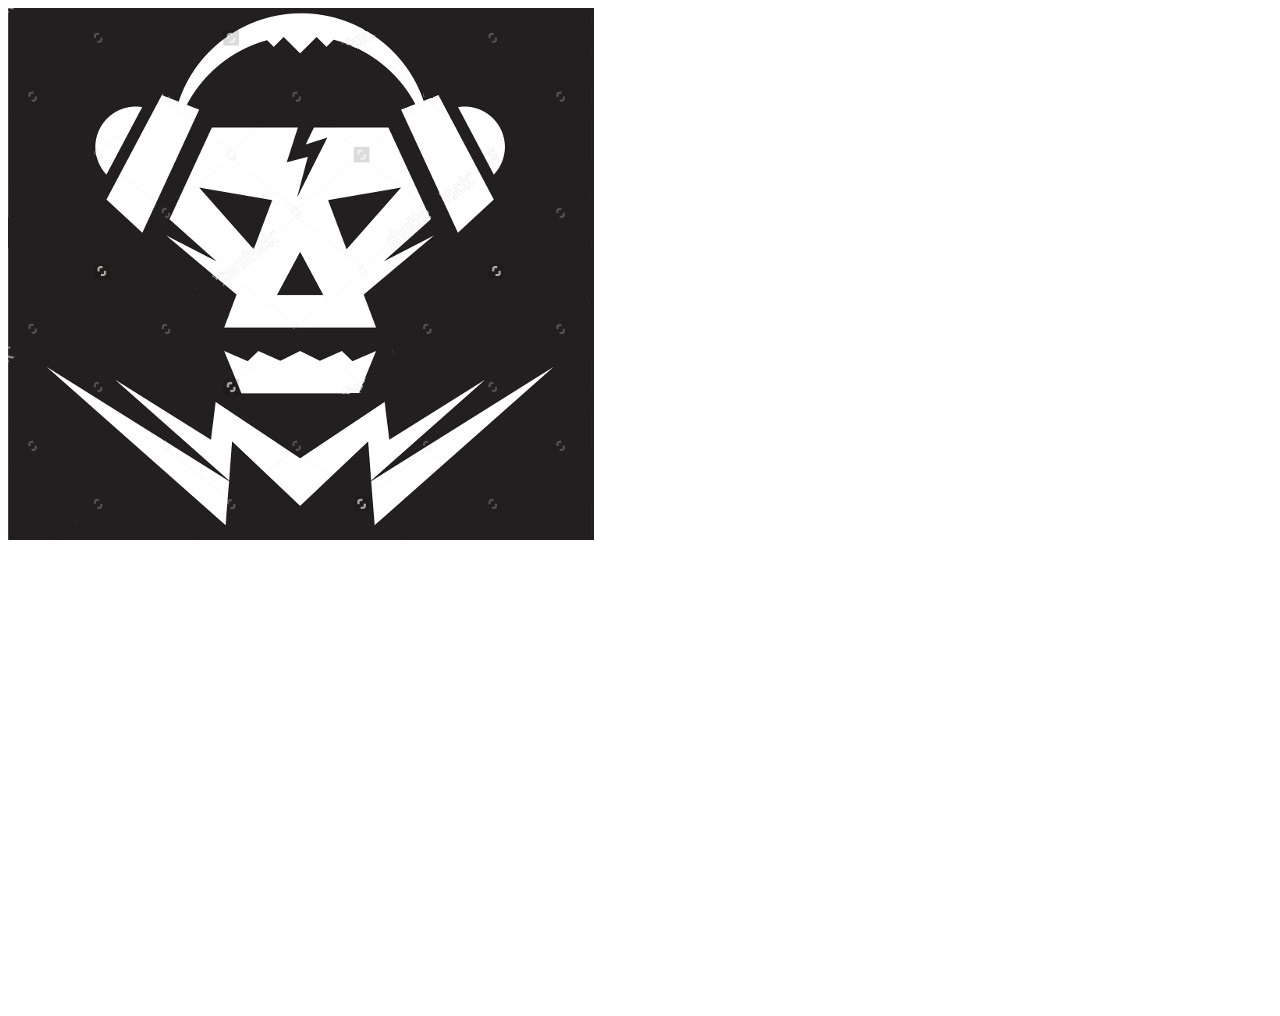
<file: DJ for Life/index.html>
<!DOCTYPE html>
<html>
<head>
	<title>DJ for Life</title>
	<style type="text/css">
	body {font: 13px sans-serif; }

	#montage-wrap{ width:820px; height:1000px; }

	.montage-block: {width:1600px; height:1000px; float:left; display:block; overflow:hidden; position:relative; margin:0 4px 0 0; background:white; border: 1px solid #666;}

	.montage-block:last-child    { margin: 0; }

	#block1 {width:800px; height:600px; position:absolute;
		display: block; background: url("skull.jpg") no-repeat; 
		
		-webkit-transition: top .3s ease-in-out;}


	.montage-block:hover #block1	{ top: -150px; }

	.thumb_content	{ padding: 70px 15px 0 15px; color: #777; }
	.thumb_content h1	{ margin: 0 0 5px 0; color: #666; font-size: 14px; }

	</style>
</head>
<body>

<div id="montage-wrap">

	<div class="montage block">
		<span id="block1"></span>
				<div class="thumb_content">
					<h1> Sample Title</h1>
					<p>This is paragraph</p>
                </div>
    </div>

</div>

</body>
</html>
</file>
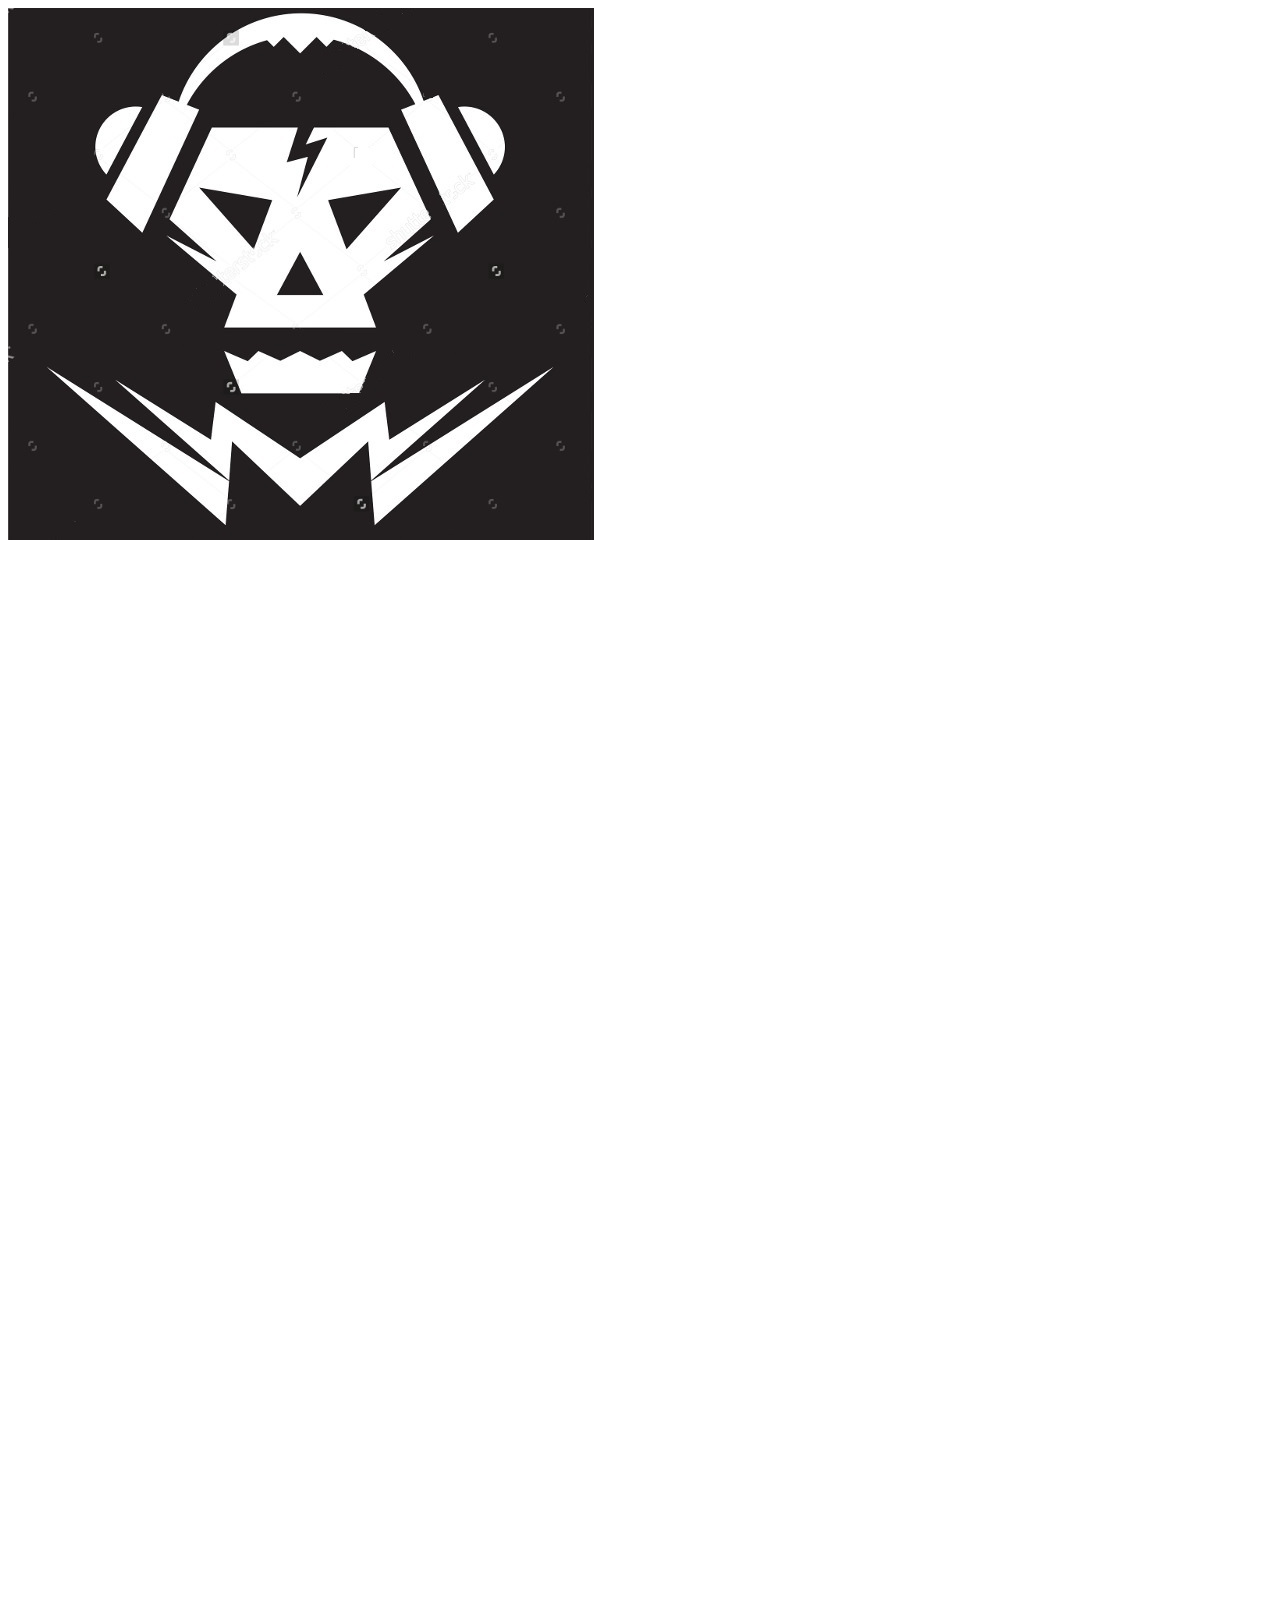
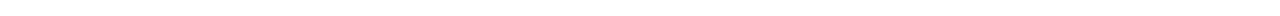
<file: DJ/index.html>
<!DOCTYPE html>
<html>
<head>
	<title>MASTER DJ</title>

	<link rel="shortcut icon" href="vinyl.png">

	<style type="text/css">
	body { font: 13px sans-serif; }

	#montage-wrap { width: 1760px; height: 1600px; }
	.montage-block { width: 586px; height: 532px; float: left; overflow: hidden; position:relative; }

	#block1 {width: 586px; height: 532px; position:absolute; display:block; background: url("skull.jpg") no-repeat ;



		-webkit-transition: top	.3s ease-in-out;}

	.montage-block:hover #block1	{ top: -400px; }	

	.thumb_content	{ padding: 200px 15px 0 15px; color: #777; }
	.thumb_content h1	{ margin: 50 0 5px 0; color: #666; font-size: 14px; }



	</style>
</head>
<body>

<div id="montage-wrap">

	<div class="montage-block">
		<span id="block1"></span>
			<div class="thumb_content">
			<h1>Sample Title</h1>
			<p>This is some sample title for text</p>
			</div>	

	</div>
</div>



</body>
</html>
</file>
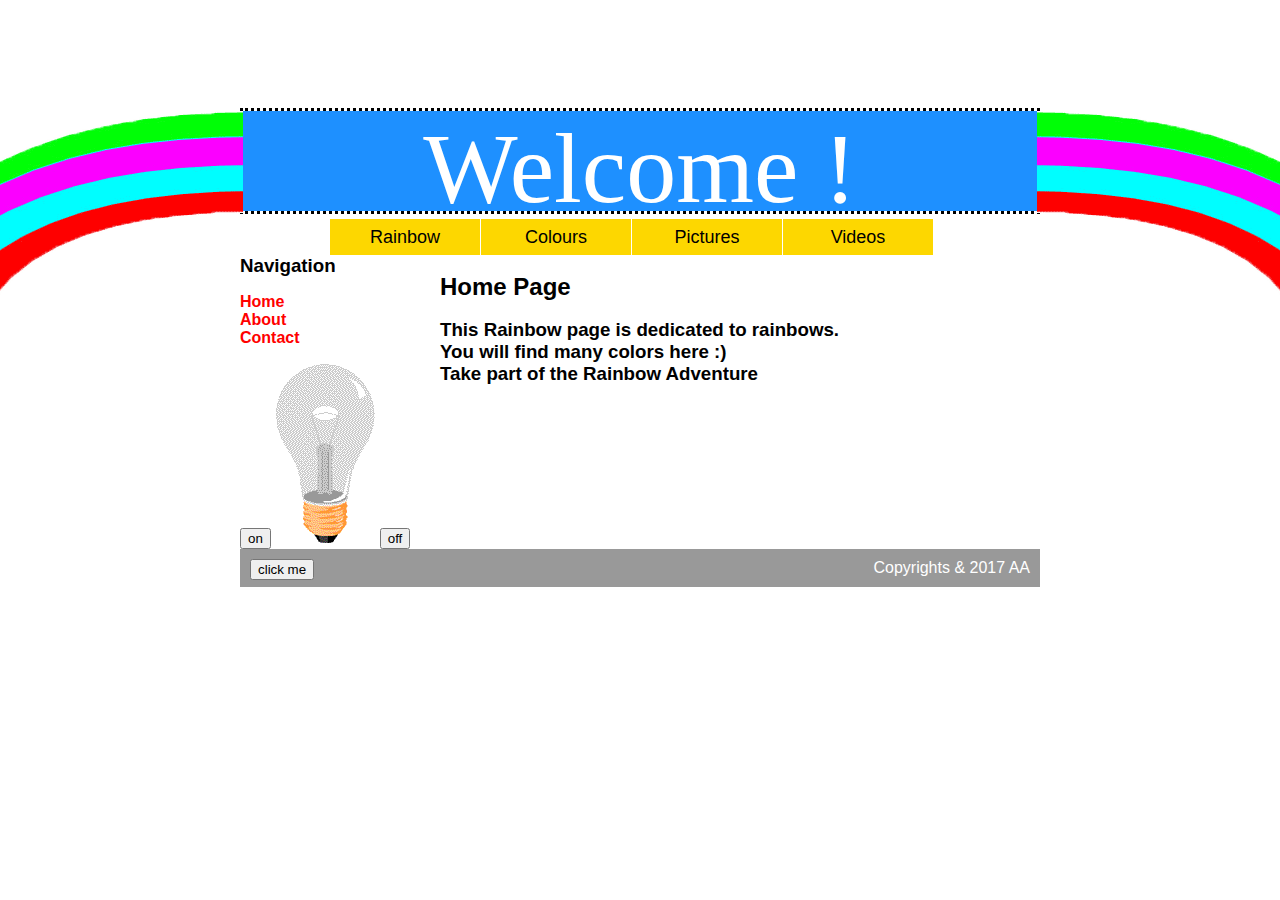
<file: Rainbow-master/index.html>
<html>
</!DOCTYPE html>
<html>
<head>

	<meta http-equiv="content-type" content="text/html;charset=utf-8" />

	<script>




		var a = "WELCOME TO MY WEBPAGE, YOU ARE VERY WELCOMED HERE! :)";
		alert(a);

		function show_alert()
		{
			alert("Aleksy Archer")
		}

</script>

	<title>RAINBOW</title>
	<link rel="stylesheet" type="text/css" href="styles.css">
</head>
<body>





	<div id="container">

		



		<div id="header">

		
			<img class ="rainbow left" src="arm.gif">

			<img class ="rainbow right"  src="arm.gif">		

			<div class="overflow-hidden">





			<figure>
			<div class="slide">
			<p>Welcome !</p>
				<img src="images/slide_one.jpg">
			</div>
			

		
			<div class="slide">
			<p>Witamy !</p>
				<img src="images/slide_two.jpg">
			</div>
		

		
			<div class="slide">
			<p>Bienvenue !</p>
				<img src="images/slide_three.jpg">
			</div>
		

		
			<div class="slide">
			<p>Bienvenida !</p>
				<img src="images/slide_four.jpg">
			</div>
		

		
			<div class="slide">
			<p>Wilkommen ! </p>
				<img src="images/slide_five.png">
			</div>
		</figure>

		</div>


	</div>

        <div class = "menu">

              <ol>
			    <li><a href="#">Rainbow</a>
			      <ul>
			        <li><a href="#">What's a Rainbow</a></li>
			        <li><a href="#">Where to find them</a></li>
			        <li><a href="#">Types of Rainbows</a></li>
			      </ul>
			    </li>
			  
			    <li><a href="#">Colours</a>
			      <ul>
			        <li><a href="#">What defines a Rainbow</a></li>
			        <li><a href="#">Why these colours</a></li>
			        
			      </ul>
			    </li>
			  
			    <li><a href="#">Pictures</a></li>
			  
			    <li><a href="#">Videos</a>
			      <ul>
			        <li><a href="#">link - 1</a></li>
			        <li><a href="#">link - 2</a></li>
			        <li><a href="#">link - 3</a></li>
			        <li><a href="#">link - 4</a></li>
			      </ul>
			    </li>
  				</ol>

  		</div>

		<div id="content">
				<div id="nav">
				<h3>Navigation</h3>
				<ul>
					<li><a class="selected" href ="">Home</a></li>
					<li><a class="selected" href ="">About</a></li>
					<li><a class="selected" href ="">Contact</a></li>

				</ul>

				<button onclick="document.getElementById('myImage').src='pic_bulbon.gif'"> on</button>

				<img id="myImage" src="pic_bulboff.gif" style="width:100px">

				<button onclick="document.getElementById('myImage').src='pic_bulboff.gif'"> off </button>


			</div>

				
		<div id="main">
		<br>
			<h2>Home Page</h2>
			<br>
			<h3>This Rainbow page is dedicated to rainbows.<h3>
			<h3>You will find many colors here :)</h3>
			<h3>Take part of the Rainbow Adventure</h3>


		</div>

		
		</div>
		<div id="footer">
			<div id="button">
			<input type="button" onclick = "show_alert()" value="click me" /></div>
			<!--
			<div class ="player">
			<audio src="find a way.mp3" autoplay controls>
			Your browser does not support the audio element.
			</audio>
			</div>
			-->
			Copyrights & 2017 AA

		</div>

		

</body>
</html>
</file>
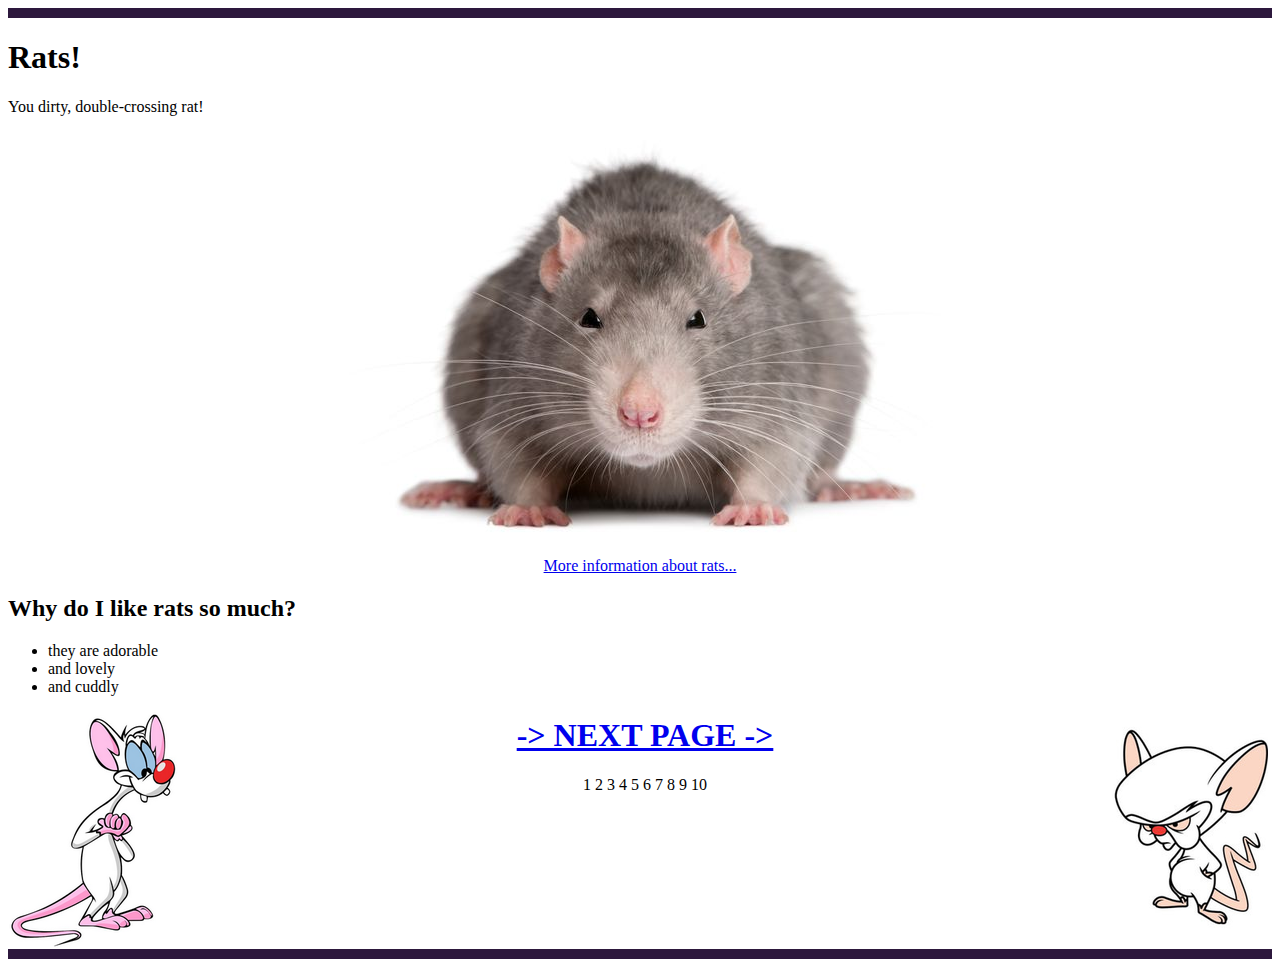
<file: Rats/index.html>
<!DOCTYPE html>
<html>

<head>
	<title> I love rats!</title>
	<link rel="stylesheet" href="styles.css">
</head>

<body>
<div id="topline"></div>



<h1>Rats!</h1>
<div>
<p>
	You dirty, double-crossing rat!
</p>
<img class="centerize" src="images/rat1.jpg" alt="codebar.io">
<p class="centerize-text">
<a href="https://en.wikipedia.org/wiki/Rat" target="wikipedia">More information about rats...</a>
</p>
</div>


<div>
	<h2>Why do I like rats so much?</h2>
	<ul>
		<li>they are adorable</li>
		<li>and lovely</li>
		<li>and cuddly</li>
	</ul>
	<img src="images/rat2.png" alt="codebar.io" align="right">
	<img src="images/rat3.png" alt="codebar.io" align="left">
	<div class="centerize-text">
		<a href="page1.html"><h1>-> NEXT PAGE -></h1></a>
	</div>
	
</div>







<div class="centerize-text">
  1 2 3 4 5 6 7 8 9 10
</div>


<div id="bottom-line" class="clear"></div>

</body>

</html>
</file>
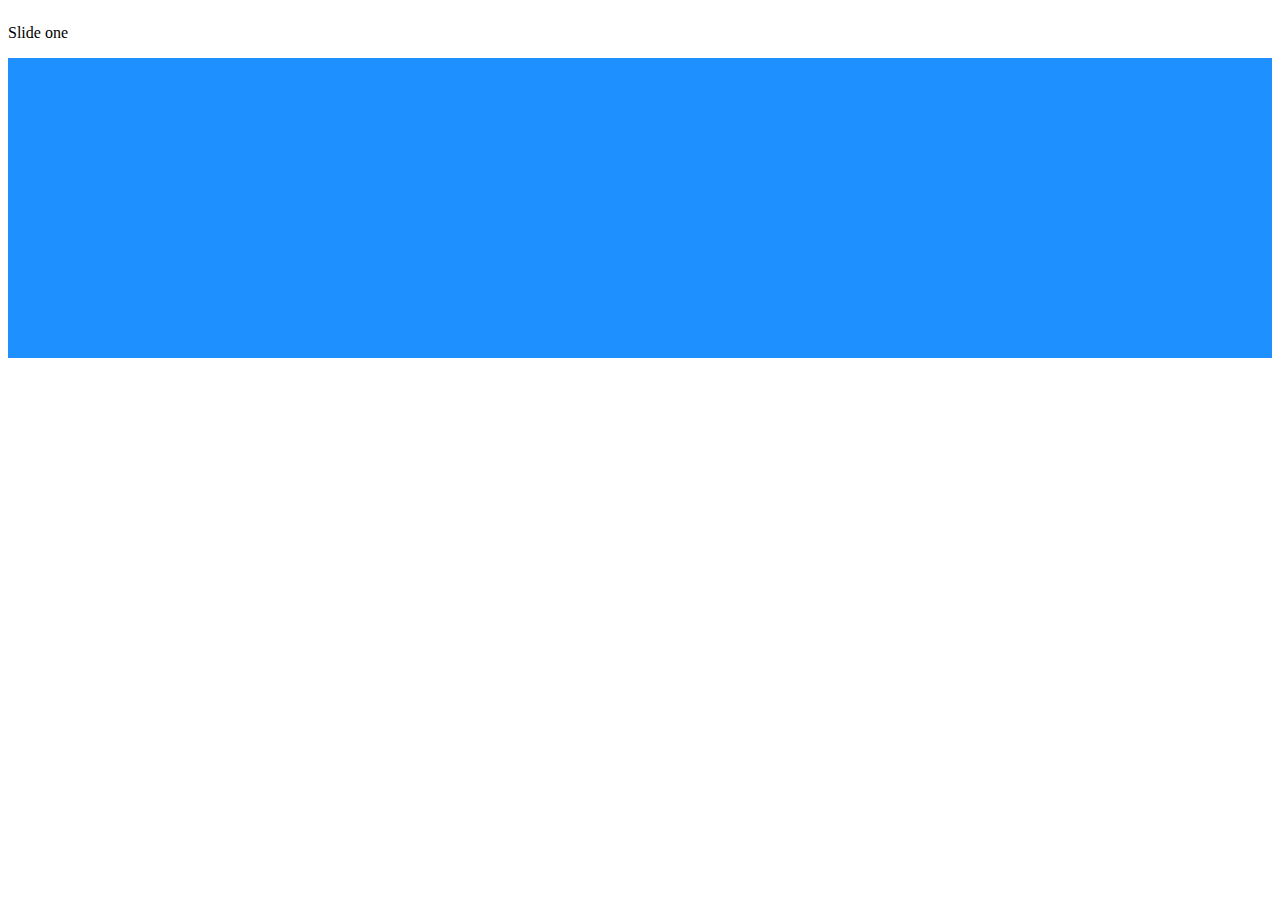
<file: Rainbow-master/slide/index.html>
<!DOCTYPE html>
<html>
<head>
	<title>Slide</title>
	<link rel="stylesheet" type="text/css" href="style.css">
</head>
<body>

	<div class="slider">
	<figure>
			<div class="slide">
			<p>Slide one</p>
				<img src="images/slide_one.jpg">
			</div>
			

		
			<div class="slide">
			<p>Slide two</p>
				<img src="images/slide_two.jpg">
			</div>
		

		
			<div class="slide">
			<p>Slide three</p>
				<img src="images/slide_three.jpg">
			</div>
		

		
			<div class="slide">
			<p>Slide four</p>
				<img src="images/slide_four.jpg">
			</div>
		

		
			<div class="slide">
			<p>Slide five</p>
				<img src="images/slide_five.png">
			</div>
		</figure>
		</div>
		

</body>
</html>
</file>
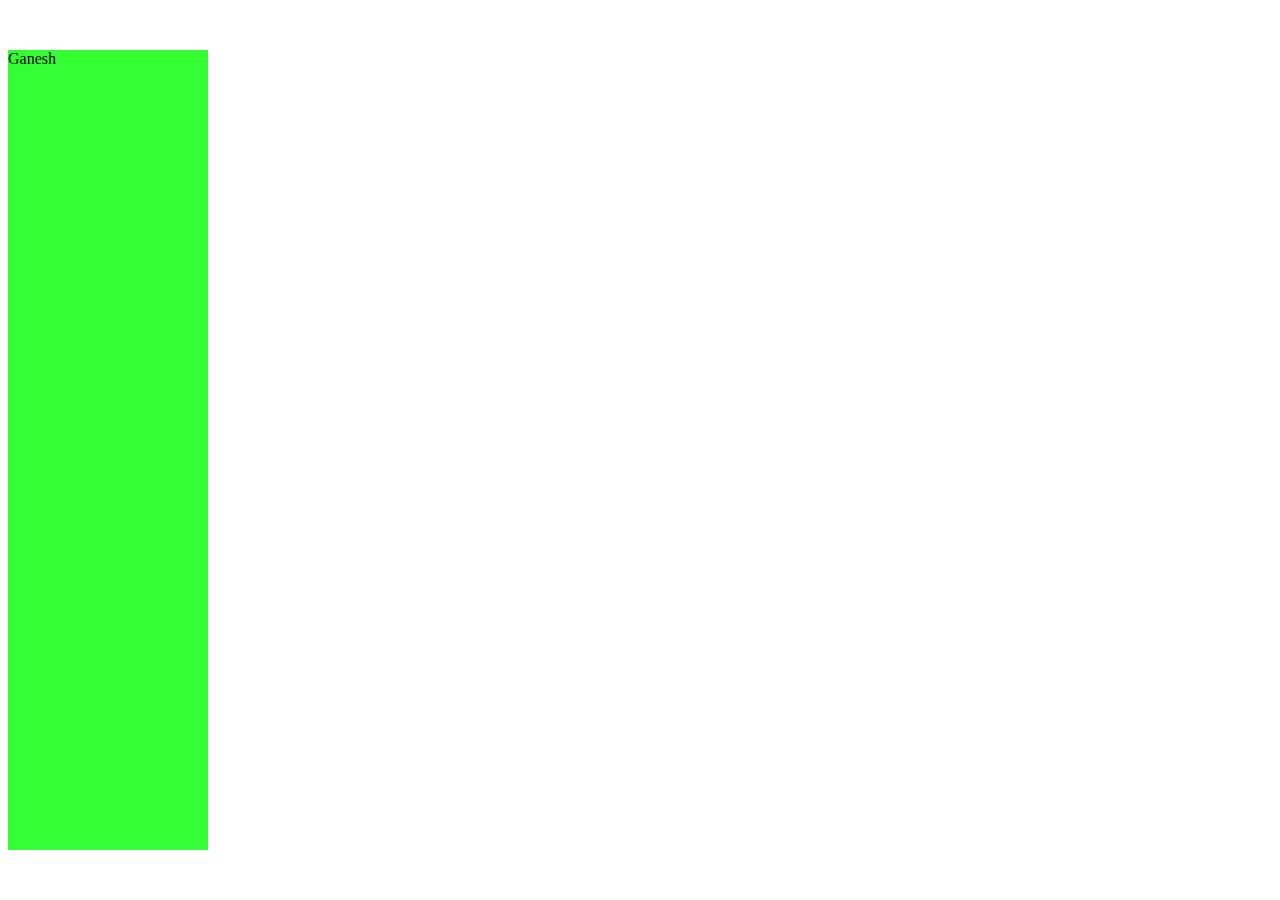
<file: DJ/lol.html>
<!DOCTYPE html>
<html>
<head>
    <title>Page Title</title>
    <style type="text/css" media="screen">
        #test {
            background:#3F3;
            position: absolute;
            top:50px;
            bottom:50px;
            width:200px;
            -webkit-transition-property: top, bottom;
            -webkit-transition-duration: 0.5s;
        }
        #test:hover {
            top:100px;
            bottom:100px;
        }
    </style>
</head>
<body>
    <div id="test">Ganesh
    </div>
</body>
</html>
</file>
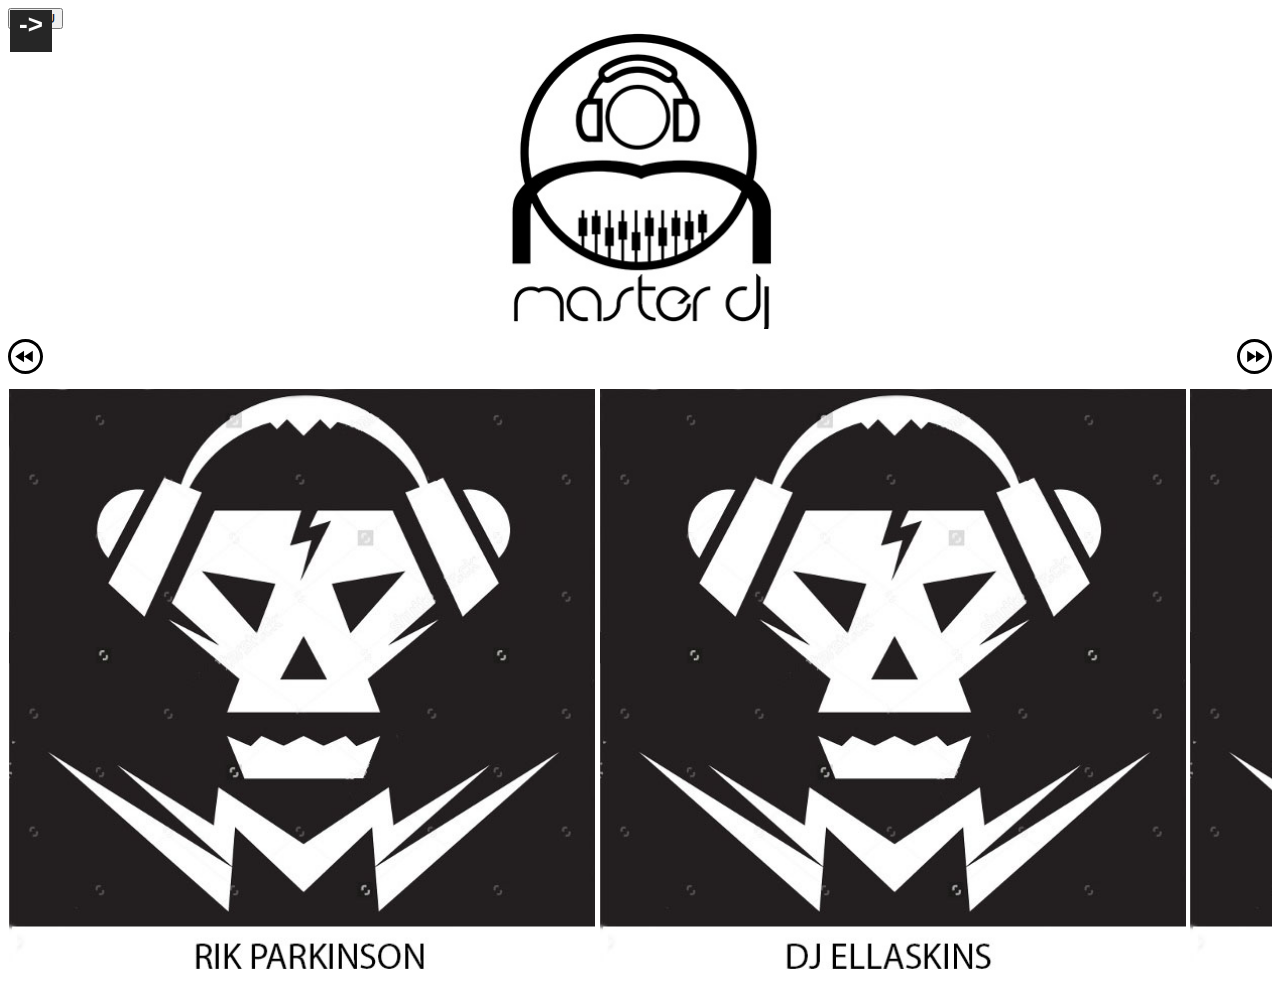
<file: DJ/lol2.html>
<!DOCTYPE html>
<html>
<head>

<meta name="viewport" content="width=device-width, initial-scale=1.0">

	<title>MASTER DJ</title>

	<link rel="shortcut icon" href="vinyl.png">


	

	<script
  src="https://code.jquery.com/jquery-3.2.1.min.js"
  integrity="sha256-hwg4gsxgFZhOsEEamdOYGBf13FyQuiTwlAQgxVSNgt4="
  crossorigin="anonymous"></script>

  <script type="text/javascript">
// This adds a listener for when the page is ready, and then runs the script in the function below
$(document).ready(function () {

	// Here we're assigning our buttons to the variables "back" and "forward"
var back = $('.backbutton');
var forward = $('.forwardbutton');

var touchdown = false;
// And here we're assigning the wrapper to the varaible "wrap"
var wrap = $('#montage-wrap');
  // This is where all of our javascript it going to go
  // This adds an event listener for mouse down
forward.mousedown(function () {
  	touchdown = true;
  	// This returns the current scroll left position of your wrapper
  	scrollLeftAnimated();
});

function scrollLeftAnimated() {

	// This returns the current scroll left position of your wrapper
  	if (touchdown) {
  		var scrollLeft = wrap.scrollLeft();

  		// This sets the scroll left to be a little further along
  		wrap.animate({scrollLeft : (scrollLeft + 200)}, 300);

  		setTimeout(function() { scrollLeftAnimated(); }, 400);
	}

}

forward.mouseup(function () {
	touchdown = false;
});


back.mousedown(function () {
	touchdown= true;
 	scrollRightAnimated();
});


function scrollRightAnimated() {
	// This returns the current scroll left position of your wrapper
	if (touchdown) {
  		var scrollLeft = wrap.scrollLeft();

  		// This sets the scroll left to be a little further along
  		wrap.animate({scrollLeft : (scrollLeft - 200)}, 300);
 		setTimeout(function() { scrollRightAnimated(); }, 400);
	}
}

back.mouseup(function () {
	touchdown = false;
});


});
</script>

  



	<style type="text/css">
	body { font: 13px sans-serif; overflow-y: hidden; }

	@font-face {
    font-family: MoonHouse;
    src: url(moonhouse.ttf) }

    #imglogo{

    	margin: 0 auto;
    	background-image:url("masterdj.jpg");
    	height: 200px;
    	width: 200px;
    	background-size: cover;
    	display:block;
    }

    @media all and (min-width: 480px) {
    	#imglogo{
    		width: 300px;
    		height: 300px;
    	}
    }


	#logo{

		padding-left: 40%;
		text-align: center;
		position:fixed;
		font-family: 'Helvetica';
		text-shadow: 2px 3px #ff0000;
		font-size:60px;
		padding-top:50px; 
		font-weight: bold;
		

	}

	#montage-wrap { 
		white-space: nowrap;
		width: 100%; 
		margin:auto;  
		overflow-x: auto; 
		overflow-y: hidden; 
		position:relative; 
	}

	.button {
		position:absolute;
		top:10px;
		width:35px;
		height:35px;
		z-index:0;
	}

	.backbutton {
		transform: rotate(180deg);
		left:0;

	}
	.forwardbutton {
		right:0;
	}

	.montage-block { 
		white-space: normal;
		display: inline-block;
		width: 320px; 
		height: 340px;
		overflow: hidden; 
		position:relative; 
		padding-left: 1px; 
	}

		@media all and (min-width:480px) {
		.montage-block {
			width:586px;
			height:600px;
		}
	}


	#block1 {background-image: url("rik.jpg")  ;}

	#block2 {background-image: url("ellaskins.jpg")  ;}

	#block3 {background-image: url("joahim.jpg")  ;}

	#block4 {background-image: url("maneken.jpg")  ;}

	#block5 {background-image: url("pucuy.jpg")  ;}

	#block6 {background-image: url("morillo.jpg")  ;}

	#block7 {background-image: url("bureen.jpg")  ;}

	#block8 {background-image: url("yamato.jpg")  ;}

		.block {width: 100%; height: 100%; position:absolute; display:block; border:none;
		transition:	.5s ease-in-out; background-size:cover; background-repeat: no-repeat; }




	.montage-block:hover .block	{ margin-top: -550px; }	
	
	.thumb_content1	{ padding: 250px 15px 0 15px; color: #777; background-image:url("parkinson.jpg"); background-repeat:no-repeat; }
  .thumb_content2 { padding: 250px 15px 0 15px; color: #777; background-image:url("garraund.jpg"); background-repeat:no-repeat; }

	.thumb_content	{ padding: 250px 15px 0 15px; color: #777; background-image:url(""); background-repeat:no-repeat; }
	.thumb_content h1	{ margin: 50 0 5px 0; color: #666; font-size: 14px; }


/*	body, html{
    height:100%;
}
body{
    padding:0;
    margin:0;
}*/
h1, p, li{
    font-family:'helvetica neue', helvetica, arial, sans-serif;
    color:#222;
    margin:0 0 1em;
}
.section li{
    margin:0 0 10px;
}
/*h1{
    font-size:2.5em;
    font-weight:300;
}
p{
    font-size:1em;
    line-height:1.5em;
}
.wrapper{
    overflow:hidden;
}*/
.section{
	position:relative;
    padding:0;
    padding-top: 60px;
    -moz-transition:all 200ms ease-in;
    -webkit-transition:all 200ms ease-in;
    -o-transition:all 200ms ease-in;
    transition:all 200ms ease-in;

}

.section:first-of-type {
	padding-top: 0;
}
nav{
	z-index:999;
    position:fixed;
    top:0;
    left:0;
    width:250px;
    height:100%;
    margin:0 0 0 -250px;
    -moz-transition:all 200ms ease-in;
    -webkit-transition:all 200ms ease-in;
    -o-transition:all 200ms ease-in;
    transition:all 200ms ease-in;
}
nav ul{
    width:250px;
    height:100%;
    padding:0;
    margin:0;
    list-style:none;
    background:#222;
    overflow:hidden;
}
nav li{
    margin:0;
}
nav a{
    color:#fff;
    font-size:1em;
    font-family:'helvetica neue', helvetica, arial, sans-serif;
    text-decoration:none;
    display:block;
    padding:12px 15px;
    font-weight:300;
    letter-spacing:2px;
    border-bottom:1px solid #333;
}
nav a:hover{
    background:#111;
}
label{
    display:block;
    font-family:'helvetica neue', helvetica, arial, sans-serif;
    font-weight:700;
    background:#262626;
    width:42px;
    height:42px;
    line-height:42px;
    color:#fff;
    text-align:center;
    font-size:2em;
    line-height:1.1em;
    position:fixed;
    top:10px;
    left:10px;
    -moz-transition:all 200ms ease-in;
    -webkit-transition:all 200ms ease-in;
    -o-transition:all 200ms ease-in;
    transition:all 200ms ease-in;
    z-index:500;
}

/*.footer{
    text-align: center;
    width:100%;
    height:5%;
    background-color: grey;
}*/
input[type="checkbox"]{
    display:none;
}
input[type="checkbox"]:checked ~ nav{
    margin:0;
}
input[type="checkbox"]:checked ~ label{
    left:260px;
    -webkit-transform: rotate(180deg);
    -moz-transform: rotate(180deg);
    -o-transform: rotate(180deg);
    transform: rotate(180deg);
}
input[type="checkbox"]:checked ~ .section{
    -webkit-transform:translate3d(260px, 0, 0);
    -moz-transform:translate3d(260px, 0, 0);
    -o-transform:translate3d(260px, 0, 0);
    transform:translate3d(260px, 0, 0);
}

.overlay {
  position: fixed;
  top: 0;
  bottom: 0;
  left: 0;
  right: 0;
  background: rgba(0, 0, 0, 0.7);
  transition: opacity 500ms;
  visibility: hidden;
  opacity: 0;
}
.overlay:target {
  visibility: visible;
  opacity: 1;
}

.popup {
  margin: 70px auto;
  padding: 20px;
  background: #fff;
  border-radius: 5px;
  width: 30%;
  position: relative;
  transition: all 5s ease-in-out;
}

.popup h2 {
  margin-top: 0;
  color: #333;
  font-family: Tahoma, Arial, sans-serif;*/
}
.popup .close {
  position: absolute;
  top: 20px;
  right: 30px;
  transition: all 200ms;
  font-size: 30px;
  font-weight: bold;
  text-decoration: none;
  color: #333;
}
.popup .close:hover {
  color: #06D85F;
}
.popup .content {
  max-height: 30%;
  overflow: auto;
}

.content{
	font-size: 15px;
}

@media screen and (max-width: 700px){
  .box{
    width: 70%;
  }
  .popup{
    width: 70%;
  }
}




	</style>

</head>
<body>



<input type="checkbox" id="navigation" />
    <label for="navigation">
        ->
    </label>
    <button type="button" class="menu-button"> MENU</button>

    <nav>
        <ul>
            <li>

            	

                <a href="#popup1">Home</a>

                <div id="popup1" class="overlay">
    				<div class="popup">
    			<h2>HOME</h2>
    			<br>
    			<a class="close" href="#">&times;</a>
                <div class="content">
            This website is dedicated to all the best DJ on the world.
            <br>
            You will find a lot of precious information here about the DJ's and about their music.
            <br>
            Hope you will find a place for yourself here.
       			 </div>


                </div>
                	</div>
            </li>
            <li>
                <a href="#popup2">Latest News</a>

                <div id="popup2" class="overlay">
    				<div class="popup">
    			<h2>LATEST NEWS</h2>
    			<br>
    			<a class="close" href="#">&times;</a>
                <div class="content">
            DJ news from all around the globe
            <br>
            Information of the freshest events.
            <br>
            Hope you will find a place for yourself here.
       			 </div>

            </li>
            <li>
                <a href="#popup3">What We Do</a>

                <div id="popup3" class="overlay">
    				<div class="popup">
    			<h2>WHAT WE DO</h2>
    			<br>
    			<a class="close" href="#">&times;</a>
                <div class="content">
            We would like to favourise and promote best DJ only!
            <br>
            We look at their technical skills their style!
            <br>
            Hope you will find a place for yourself here.
       			 </div>

            </li>
            <li>
                <a href="#popup4">Another Link</a>

                <div id="popup4" class="overlay">
    				<div class="popup">
    			<h2>ANOTHER LINK</h2>
    			<br>
    			<a class="close" href="#">&times;</a>
                <div class="content">
            Links, links and more links
            <br>
            Reccomended websites
            <br>
            Hope you will find a place for yourself here.
       			 </div>

            </li>
            <li>
                <a href="#popup5">Contact</a>

                <div id="popup5" class="overlay">
    				<div class="popup">
    			<h2>CONTACT</h2>
    			<br>
    			<a class="close" href="#">&times;</a>
                <div class="content">
            Please contact us via email: 
            <br><br>
            masterdj@masterdj.com
            <br><br>
            Or use the contact form below:
            <br><br>
            Hope you will find a place for yourself here.
       			 </div>

            </li>
        </ul>
    </nav>

<section class="section">
<div id="imglogo"></div>
</section>    

<section class ="section">

	<img class="button backbutton" src="fastforward.svg">

	<img class="button forwardbutton" src="fastforward.svg">

<div id="montage-wrap">

	

	<div class="montage-block">

		<span class="block" id="block1"></span>
			<div id="thumb_content" class="thumb_content1">
			<h1>RIK PARKINSON</h1>
			<p>He is one of the heads of Pioneer DJ's. Living in the UK.</p>
			</div>	

	</div>

	<div class="montage-block">
		<span class="block" id="block2"></span>
			<div class="thumb_content">
			<h1>DJ ELLASKINS</h1>
			<p>This is some sample title for text</p>
			</div>	

	</div>

	<div class="montage-block">
		<span class="block" id="block3"></span>
			<div id="thumb_content" class="thumb_content2">
			<h1><br><br><br>JOAHIM GARRAUND</h1>
			<p>Is a dutch DJ and producer. With a great taste of music and skills.</p>
			</div>	

	</div>

	<div class="montage-block">
		<span class="block" id="block4"></span>
			<div class="thumb_content">
			<h1>THE MANEKEN</h1>
			<p>This is some sample title for text</p>
			</div>	

	</div>

	<div class="montage-block">
		<span class="block" id="block5"></span>
			<div class="thumb_content">
			<h1>DJ PUCUY</h1>
			<p>This is some sample title for text</p>
			</div>	

	</div>

	<div class="montage-block">
		<span class="block" id="block6"></span>
			<div class="thumb_content">
			<h1>ERICK MORILLO</h1>
			<p>This is some sample title for text</p>
			</div>	

	</div>

	<div class="montage-block">
		<span class="block" id="block7"></span>
			<div class="thumb_content">
			<h1>ARMIN VAN BUREEN</h1>
			<p>This is some sample title for text</p>
			</div>	

	</div>

	<div class="montage-block">
		<span class="block" id="block8"></span>
			<div class="thumb_content">
			<h1>DJ YAMATO</h1>
			<p>This is some sample title for text</p>
			</div>	

	</div>


</div>
</section>


</body>
</html>
</file>
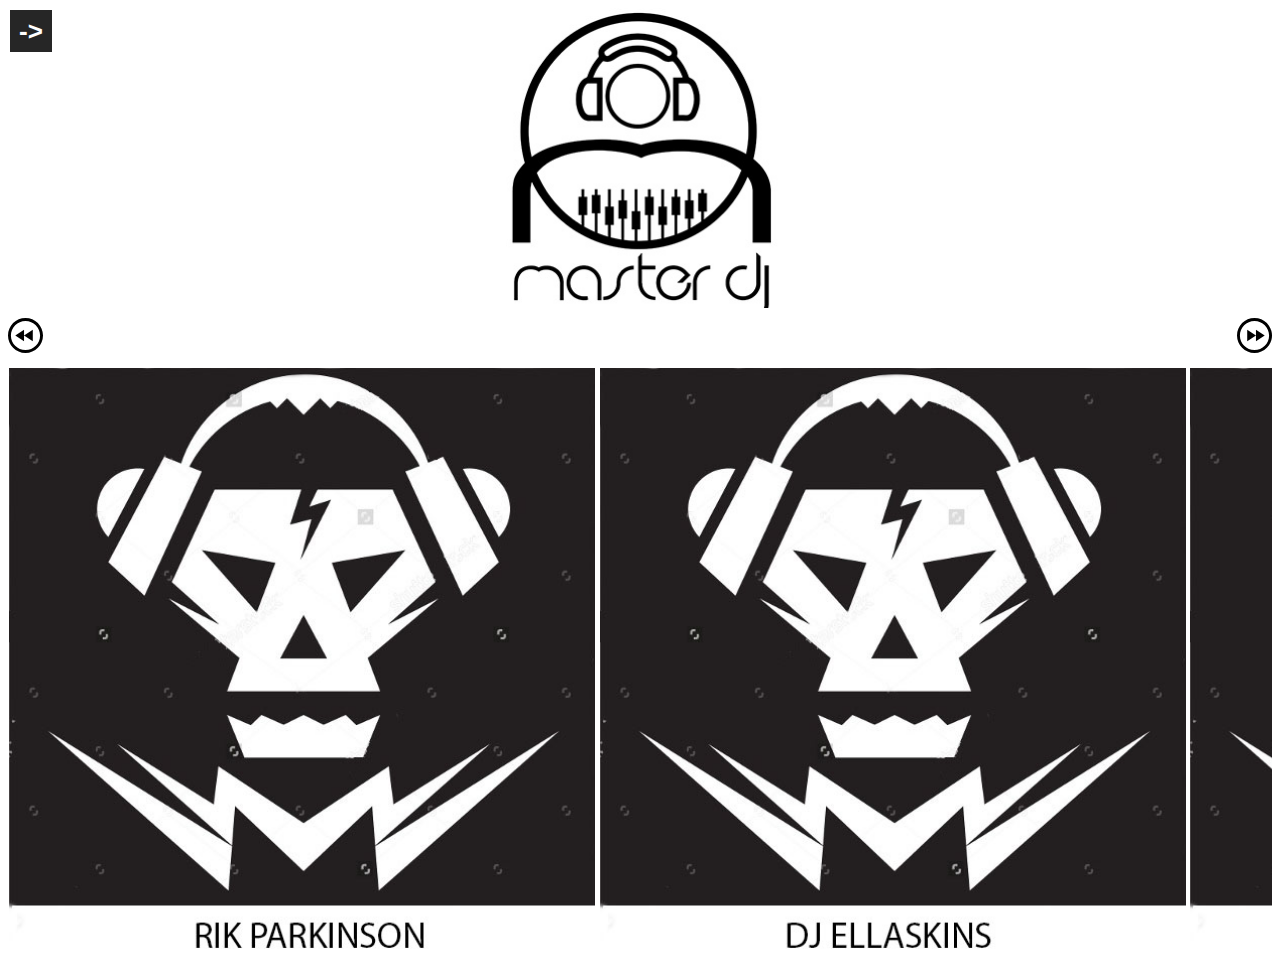
<file: DJ/lol3.html>
<!DOCTYPE html>
<html>
<head>

<meta name="viewport" content="width=device-width, initial-scale=1.0">

	<title>MASTER DJ</title>

	<link rel="shortcut icon" href="vinyl.png">
  <link href="styles.css" rel="stylesheet" type="text/css">

	<script
  src="https://code.jquery.com/jquery-3.2.1.min.js"
  integrity="sha256-hwg4gsxgFZhOsEEamdOYGBf13FyQuiTwlAQgxVSNgt4="
  crossorigin="anonymous"></script>

  <script src="script.js"></script>  

</head>
<body>




    <button type="button" class="menu-button sidebar-action"> -></button>
    <div class="sidebar-overlay sidebar-action"></div>

    <nav>
        <ul>
            <li>

            	

                <a href="#popup1">Home</a>

                <div id="popup1" class="overlay">
    				<div class="popup">
    			<h2>HOME</h2>
    			<br>
    			<a class="close" href="#">&times;</a>
                <div class="content">
            This website is dedicated to all the best DJ on the world.
            <br>
            You will find a lot of precious information here about the DJ's and about their music.
            <br>
            Hope you will find a place for yourself here.
       			 </div>


                </div>
                	</div>
            </li>
            <li>
                <a href="#popup2">Latest News</a>

                <div id="popup2" class="overlay">
    				<div class="popup">
    			<h2>LATEST NEWS</h2>
    			<br>
    			<a class="close" href="#">&times;</a>
                <div class="content">
            DJ news from all around the globe
            <br>
            Information of the freshest events.
            <br>
            Hope you will find a place for yourself here.
       			 </div>

            </li>
            <li>
                <a href="#popup3">What We Do</a>

                <div id="popup3" class="overlay">
    				<div class="popup">
    			<h2>WHAT WE DO</h2>
    			<br>
    			<a class="close" href="#">&times;</a>
                <div class="content">
            We would like to favourise and promote best DJ only!
            <br>
            We look at their technical skills their style!
            <br>
            Hope you will find a place for yourself here.
       			 </div>

            </li>
            <li>
                <a href="#popup4">Another Link</a>

                <div id="popup4" class="overlay">
    				<div class="popup">
    			<h2>ANOTHER LINK</h2>
    			<br>
    			<a class="close" href="#">&times;</a>
                <div class="content">
            Links, links and more links
            <br>
            Reccomended websites
            <br>
            Hope you will find a place for yourself here.
       			 </div>

            </li>
            <li>
                <a href="#popup5">Contact</a>

                <div id="popup5" class="overlay">
    				<div class="popup">
    			<h2>CONTACT</h2>
    			<br>
    			<a class="close" href="#">&times;</a>
                <div class="content">
            Please contact us via email: 
            <br><br>
            masterdj@masterdj.com
            <br><br>
            Or use the contact form below:
            <br><br>
            Hope you will find a place for yourself here.
       			 </div>

            </li>
        </ul>
    </nav>

<section class="section">
<div id="imglogo"></div>
</section>    

<section class ="section">

	<img class="button backbutton" src="fastforward.svg">

	<img class="button forwardbutton" src="fastforward.svg">

<div id="montage-wrap">

	

	<div class="montage-block">

		<span class="block" id="block1"></span>
			<div id="thumb_content" class="thumb_content1">
			<h1>RIK PARKINSON</h1>
			<p>This is some sample title for text</p>
			</div>	

	</div>

	<div class="montage-block">
		<span class="block" id="block2"></span>
			<div  class="thumb_content">
			<h1>DJ ELLASKINS</h1>
			<p>This is some sample title for text</p>
			</div>	

	</div>

	<div class="montage-block">
		<span class="block" id="block3"></span>
			<div class="thumb_content">
			<h1>JOAHIM GARRAUND</h1>
			<p>This is some sample title for text</p>
			</div>	

	</div>

	<div class="montage-block">
		<span class="block" id="block4"></span>
			<div class="thumb_content">
			<h1>THE MANEKEN</h1>
			<p>This is some sample title for text</p>
			</div>	

	</div>

	<div class="montage-block">
		<span class="block" id="block5"></span>
			<div class="thumb_content">
			<h1>DJ PUCUY</h1>
			<p>This is some sample title for text</p>
			</div>	

	</div>

	<div class="montage-block">
		<span class="block" id="block6"></span>
			<div class="thumb_content">
			<h1>ERICK MORILLO</h1>
			<p>This is some sample title for text</p>
			</div>	

	</div>

	<div class="montage-block">
		<span class="block" id="block7"></span>
			<div class="thumb_content">
			<h1>ARMIN VAN BUREEN</h1>
			<p>This is some sample title for text</p>
			</div>	

	</div>

	<div class="montage-block">
		<span class="block" id="block8"></span>
			<div class="thumb_content">
			<h1>DJ YAMATO</h1>
			<p>This is some sample title for text</p>
			</div>	

	</div>


</div>
</section>


</body>
</html>
</file>
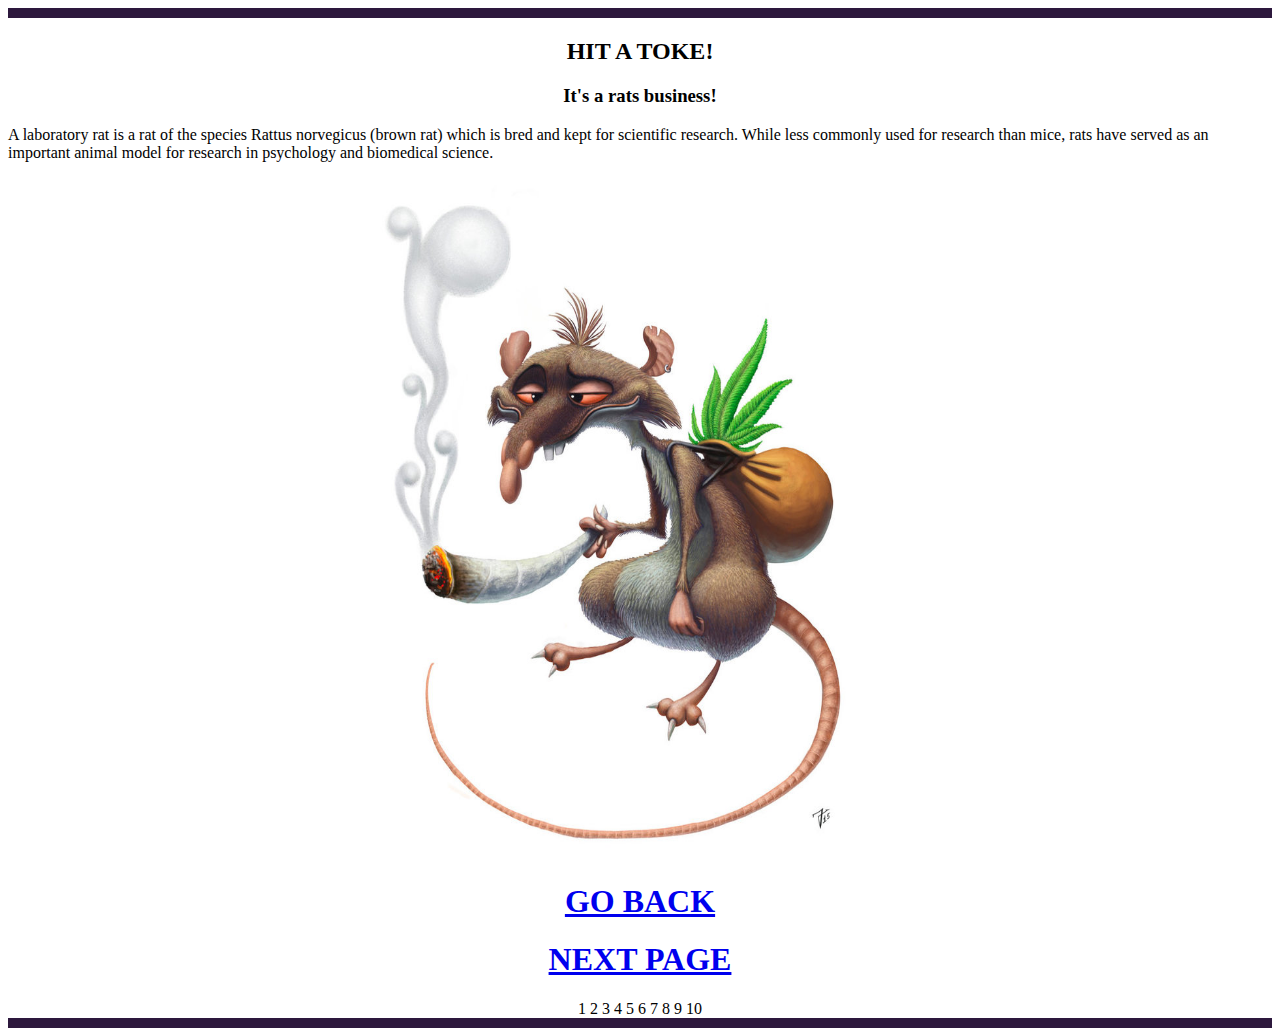
<file: Rats/page1.html>
<html>
<head>
<link rel="stylesheet" href="styles.css">
</head>
<body>
<div id=topline></div>
<center>
<h2>HIT A TOKE!</h2>
<h3> It's a rats business!</h3>
</center>

A laboratory rat is a rat of the species Rattus norvegicus (brown rat) which is bred and kept for scientific research. While less commonly used for research than mice, rats have served as an important animal model for research in psychology and biomedical science.
<center><img src="images/rat4.jpg" height="700" width="550" ></center>

<a href="index.html"><center><h1>GO BACK</h1></center></a>

<a href="page2.html"><center><h1>NEXT PAGE</h1></center></a>

<div>
<center>
  1 2 3 4 5 6 7 8 9 10
</center>
</div>
<div id = bottom-line></div>
</body>
</html>
</file>
<file: Rainbow-master/styles.css>
﻿body {
	background color: #EEE;
	font-family:Helvetica, Arial;
  
}

a{
	text-decoration:none;
	color:red;
}

h1, h2, h3{
	margin:0;
}
.rainbow{
  height:445px;
  width: 600px;
  display: block;
  position:absolute;
  top:0; 
}

.rainbow.left{
  left: -600px;

}

.rainbow.right{
  right: -600px;
  transform: scale(-1,1);
  
}


.main p {
  clear:all;
  padding:10px;
  margin-top:20px;

}

#container {
  padding-top:100px;
	background-color:white;
	width:800px;
	margin-left:auto;
	margin-right:auto;
}

/*#header {
	background-color:#999999;
	color: white;
	text-align:center;
	padding:20px 10px;
  font-weight: bold ;
  font-style:Arial;*/

}

#content {
	padding-top:10px;
  margin-top:60px;
  
}
#nav{
  z-index:999;
	width:180;
	float: left;
}
#nav ul{
	list-style-type:none;
	padding:0;
}
#nav .selected{
	font-weight:bold;

}
#main{
	width:600px;
	float:right;
}

#footer{
	clear:both;
	padding: 10px;
	background-color:#999999;
	color:white;
	text-align:right;
  padding-top:10px;
}
#button {
	float:left;

}
	
}
.bulb{
	float:none;
}
.menu {
  padding-top: 5px;
  
  

}

      /* ------------------------CZĘŚĆ-GÓRNA-MENU------------------------ */

      /* wygląd głównego elementu - ol */
      ol {
        list-style-type:none;
        padding:0;
        margin:0 90px;
        background-color:#FFF;
        font-size:18px;
        height:2em;
        line-height:2em;
        text-align:center;
      }

      /* wygląd wszystkich elementów - a - znajdujących się w elemencie - ol */
      ol a {
        display:block;
        text-decoration:none;
        color:#000;
        padding:0 5px;
      }

      /* wygląd elementów - li - wszystkich dzieci elementu - ol */
      ol > li {
        float:left;
        width:150px;
        margin-left:1px;
        background-color:#FDD700;
        height:2em;
      }

      /* wygląd elementu - li - pierwszego dziecka elementu - ol */
      ol > li:first-child {
        margin-left:0;
      }

      /* wygląd elementów - li - wszystkich dzieci elementu - ol - po najechaniu kursorem myszki na element - li */
      ol > li:hover {
        background-color:#EEE;
      }

      /* wygląd elementu - a - dziecka elementu - li - będącego dzieckiem elementu - ol - po najechaniu kursorem myszki na element - li */
      ol > li:hover > a {
        color:#09C;
      }

      /* wygląd elementu - ul - dziecka elementu - li - będącego dzieckiem elementu - ol - po najechaniu kursorem myszki na element - li */
      ol > li:hover > ul {
        display:block;
      }

      /* ------------------------CZĘŚĆ-ROZWIJANA-MENU------------------------ */

      /* wygląd głównych rozwijanych elementów - ul */
      ol > li > ul {
        display:none;
        list-style-type:none;
        padding:0;
        margin:0;
      }

      /* wygląd elementu - li - w części rozwijanej */
      ol > li > ul > li {
        position:relative;
        background-color:#EEE;
      }

      /* wygląd elementu - a - w części rozwijanej */
      ol > li > ul > li > a {
        border-top:1px solid #FFF;
      }

      /* wygląd elementu - li - w części rozwijanej, po najechaniu kursorem myszki na dany element - li */
      ol > li > ul > li:hover {
        background-color:#DDD;
      }

      /* wygląd elementu - a - w części rozwijanej, po najechaniu kursorem myszki na element - li */
      ol > li > ul > li:hover > a {
        color:#09C;
      }


      #header *{
  margin: 0;
  padding: 0;
  list-style: none;
  text-decoration: none;
}

  p{

  z-index: 10000;
  font-size:100px;
  text-align: center;
  position: absolute;
  width:20%;
  padding-top: 100px;
  color:white;
  font-family: 'Lato';
}

.overflow-hidden{
  overflow:hidden;
  position: absolute;
  width: 100%;
  height:100%;
  top:0;
  left:0;
}

#header{
  position: relative;
  height: 100px;
  border: dotted;
  
}

#header figure div{
  width: 20%;
  float: left;
}

#header figure img{
  width: 100%;
  float: left;
}

#header figure{
  position: relative;
  width: 500%;
  margin: 0;
  left: 0;
  animation: 20s slidy infinite;
}

@keyframes slidy{
  0%{
    left: 0%
  }

  10%{
    left: 0%;
  }

  12%{
    left: -100%;
  }

  22%{
    left: -100%;
  }

  24%{
    left: -200%;
  }

  34%{
    left: -200%;
  }

  36%{
    left: -300%;
  }

  46%{
    left: -300%;
  }

  48%{
    left: -400%;
  }

  58%{
    left: -400%;
  }

  60%{
    left: -300%;
  }

  70%{
    left: -300%;
  }

  72%{
    left: -200%;
  }

  82%{
    left: -200%;
  }

  84%{
    left: -100%;
  }

  94%{
    left: -100%;
  }

  96%{
    left: 0%;
  }

  100%{
    left: 0%;
  }
}
</file>
<file: Rats/styles.css>
#topline {
	width : 100%;
	height: 10px;
	background-color: #2d183d;
	border-bottom: 3px solid #eeffb;
	margin-bottom: 10px;
}
#bottom-line {
	width:100%;
	height:10px;
	background-color:#2d183d;
    bottom-top: 3px solid #eedffb;
    
}
.centerize {
	display:block;
	margin:auto auto;
}
.centerize-text {
	text-align:center;
}
.clear {
	clear: both;
}
</file>
<file: Rainbow-master/slide/style.css>
.header *{
	margin: 0;
	padding: 0;
	list-style: none;
	text-decoration: none;
}

.header p{

	z-index: 10000;
	font-size:100px;
	text-align: center;
	position: absolute;
	width:20%;
	padding-top: 100px;
	color:white;
	font-family: 'Lato';
}


.slider{
	overflow: hidden;
	height: 350px;
}

.slider figure div{
	width: 20%;
	float: left;
}

.slider figure img{
	width: 100%;
	float: left;
}

.slider figure{
	position: relative;
	width: 500%;
	margin: 0;
	left: 0;
	animation: 20s slidy infinite;
}

@keyframes slidy{
	0%{
		left: 0%
	}

	10%{
		left: 0%;
	}

	12%{
		left: -100%;
	}

	22%{
		left: -100%;
	}

	24%{
		left: -200%;
	}

	34%{
		left: -200%;
	}

	36%{
		left: -300%;
	}

	46%{
		left: -300%;
	}

	48%{
		left: -400%;
	}

	58%{
		left: -400%;
	}

	60%{
		left: -300%;
	}

	70%{
		left: -300%;
	}

	72%{
		left: -200%;
	}

	82%{
		left: -200%;
	}

	84%{
		left: -100%;
	}

	94%{
		left: -100%;
	}

	96%{
		left: 0%;
	}

	100%{
		left: 0%;
	}
}
</file>
<file: DJ/styles.css>
body { font: 13px sans-serif; overflow-y: hidden; }

	@font-face {
    font-family: MoonHouse;
    src: url(moonhouse.ttf) }

    #imglogo{

    	margin: 0 auto;
    	background-image:url("masterdj.jpg");
    	height: 200px;
    	width: 200px;
    	background-size: cover;
    	display:block;
    }

    @media all and (min-width: 480px) {
    	#imglogo{
    		width: 300px;
    		height: 300px;
    	}
    }


	#logo{

		padding-left: 40%;
		text-align: center;
		position:fixed;
		font-family: 'Helvetica';
		text-shadow: 2px 3px #ff0000;
		font-size:60px;
		padding-top:50px; 
		font-weight: bold;
		

	}

	#montage-wrap { 
		white-space: nowrap;
		width: 100%; 
		margin:auto;  
		overflow-x: auto; 
		overflow-y: hidden; 
		position:relative; 
	}

	.button {
		position:absolute;
		top:10px;
		width:35px;
		height:35px;
		z-index:0;
	}

	.backbutton {
		transform: rotate(180deg);
		left:0;

	}
	.forwardbutton {
		right:0;
  }

	.montage-block { 
		white-space: normal;
		display: inline-block;
		width: 320px; 
		height: 340px;
		overflow: hidden; 
		position:relative; 
		padding-left: 1px; 
	}

		@media all and (min-width:480px) {
		.montage-block {
			width:586px;
			height:600px;
		}
	}


	#block1 {background-image: url("rik.jpg")  ;}

	#block2 {background-image: url("ellaskins.jpg")  ;}

	#block3 {background-image: url("joahim.jpg")  ;}

	#block4 {background-image: url("maneken.jpg")  ;}

	#block5 {background-image: url("pucuy.jpg")  ;}

	#block6 {background-image: url("morillo.jpg")  ;}

	#block7 {background-image: url("bureen.jpg")  ;}

	#block8 {background-image: url("yamato.jpg")  ;}

		.block {width: 100%; height: 100%; position:absolute; display:block; border:none;
		transition:	.5s ease-in-out; background-size:cover; background-repeat: no-repeat; }




	.montage-block:hover .block	{ margin-top: -550px; }	
	
	.thumb_content1	{ padding: 250px 15px 0 15px; color: #777; background-image:url("parkinson.jpg"); background-repeat:no-repeat; }

	.thumb_content	{ padding: 250px 15px 0 15px; color: #777; background-image:url(""); background-repeat:no-repeat; }
	.thumb_content h1	{ margin: 50 0 5px 0; color: #666; font-size: 14px; }


/*	body, html{
    height:100%;
}
body{
    padding:0;
    margin:0;
}*/
h1, p, li{
    font-family:'helvetica neue', helvetica, arial, sans-serif;
    color:#222;
    margin:0 0 1em;
}
.section li{
    margin:0 0 10px;
}
/*h1{
    font-size:2.5em;
    font-weight:300;
}
p{
    font-size:1em;
    line-height:1.5em;
}
.wrapper{
    overflow:hidden;
}*/
.section{
	position:relative;
    padding:0;
    padding-top: 60px;
    -moz-transition:all 200ms ease-in;
    -webkit-transition:all 200ms ease-in;
    -o-transition:all 200ms ease-in;
    transition:all 200ms ease-in;

}

.section:first-of-type {
	padding-top: 0;
}
nav{
	z-index:999;
    position:fixed;
    top:0;
    left:0;
    width:250px;
    height:100%;
    margin:0 0 0 -250px;
    -moz-transition:all 200ms ease-in;
    -webkit-transition:all 200ms ease-in;
    -o-transition:all 200ms ease-in;
    transition:all 200ms ease-in;
}
nav ul{
    width:250px;
    height:100%;
    padding:0;
    margin:0;
    list-style:none;
    background:#222;
    overflow:hidden;
}
nav li{
    margin:0;
}
nav a{
    color:#fff;
    font-size:1em;
    font-family:'helvetica neue', helvetica, arial, sans-serif;
    text-decoration:none;
    display:block;
    padding:12px 15px;
    font-weight:300;
    letter-spacing:2px;
    border-bottom:1px solid #333;
}
nav a:hover{
    background:#111;
}
.menu-button{
    display:block;
    font-family:'helvetica neue', helvetica, arial, sans-serif;
    font-weight:700;
    background:#262626;
    width:42px;
    height:42px;
    line-height:42px;
    color:#fff;
    text-align:center;
    font-size:2em;
    line-height:1.1em;
    position:fixed;
    top:10px;
    left:10px;
    -moz-transition:all 200ms ease-in;
    -webkit-transition:all 200ms ease-in;
    -o-transition:all 200ms ease-in;
    transition:all 200ms ease-in;
    z-index:500;
    border: none;
}

/*.footer{
    text-align: center;
    width:100%;
    height:5%;
    background-color: grey;
}*/

input[type="checkbox"]{
    display:none;
}
input[type="checkbox"]:checked ~ nav,
._sidebar-active nav {
    margin:0;
}
input[type="checkbox"]:checked ~ label, 
._sidebar-active .menu-button {
    left:260px;
    -webkit-transform: rotate(180deg);
    -moz-transform: rotate(180deg);
    -o-transform: rotate(180deg);
    transform: rotate(180deg);
}
input[type="checkbox"]:checked ~ .section,
._sidebar-active .section {
    -webkit-transform:translate3d(260px, 0, 0);
    -moz-transform:translate3d(260px, 0, 0);
    -o-transform:translate3d(260px, 0, 0);
    transform:translate3d(260px, 0, 0);
}

 .sidebar-overlay,
.overlay {
  position: fixed;
  top: 0;
  bottom: 0;
  left: 0;
  right: 0;
  background: rgba(0, 0, 0, 0.7);
  transition: opacity 500ms;
  visibility: hidden;
  opacity: 0;
  z-index:999;
}

.sidebar-overlay {
  z-index:499;
  cursor: pointer;
}


 ._sidebar-active .sidebar-overlay,
.overlay:target {
  visibility: visible;
  opacity: 1;
}

.popup {
  margin: 70px auto;
  padding: 20px;
  background: #fff;
  border-radius: 5px;
  width: 30%;
  position: relative;
  transition: all 5s ease-in-out;
}

.popup h2 {
  margin-top: 0;
  color: #333;
  font-family: Tahoma, Arial, sans-serif;*/
}
.popup .close {
  position: absolute;
  top: 20px;
  right: 30px;
  transition: all 200ms;
  font-size: 30px;
  font-weight: bold;
  text-decoration: none;
  color: #333;
}
.popup .close:hover {
  color: #06D85F;
}
.popup .content {
  max-height: 30%;
  overflow: auto;
}

.content{
	font-size: 15px;
}



@media screen and (max-width: 700px){
  .box{
    width: 70%;
  }
  .popup{
    width: 70%;
  }
}
</file>
